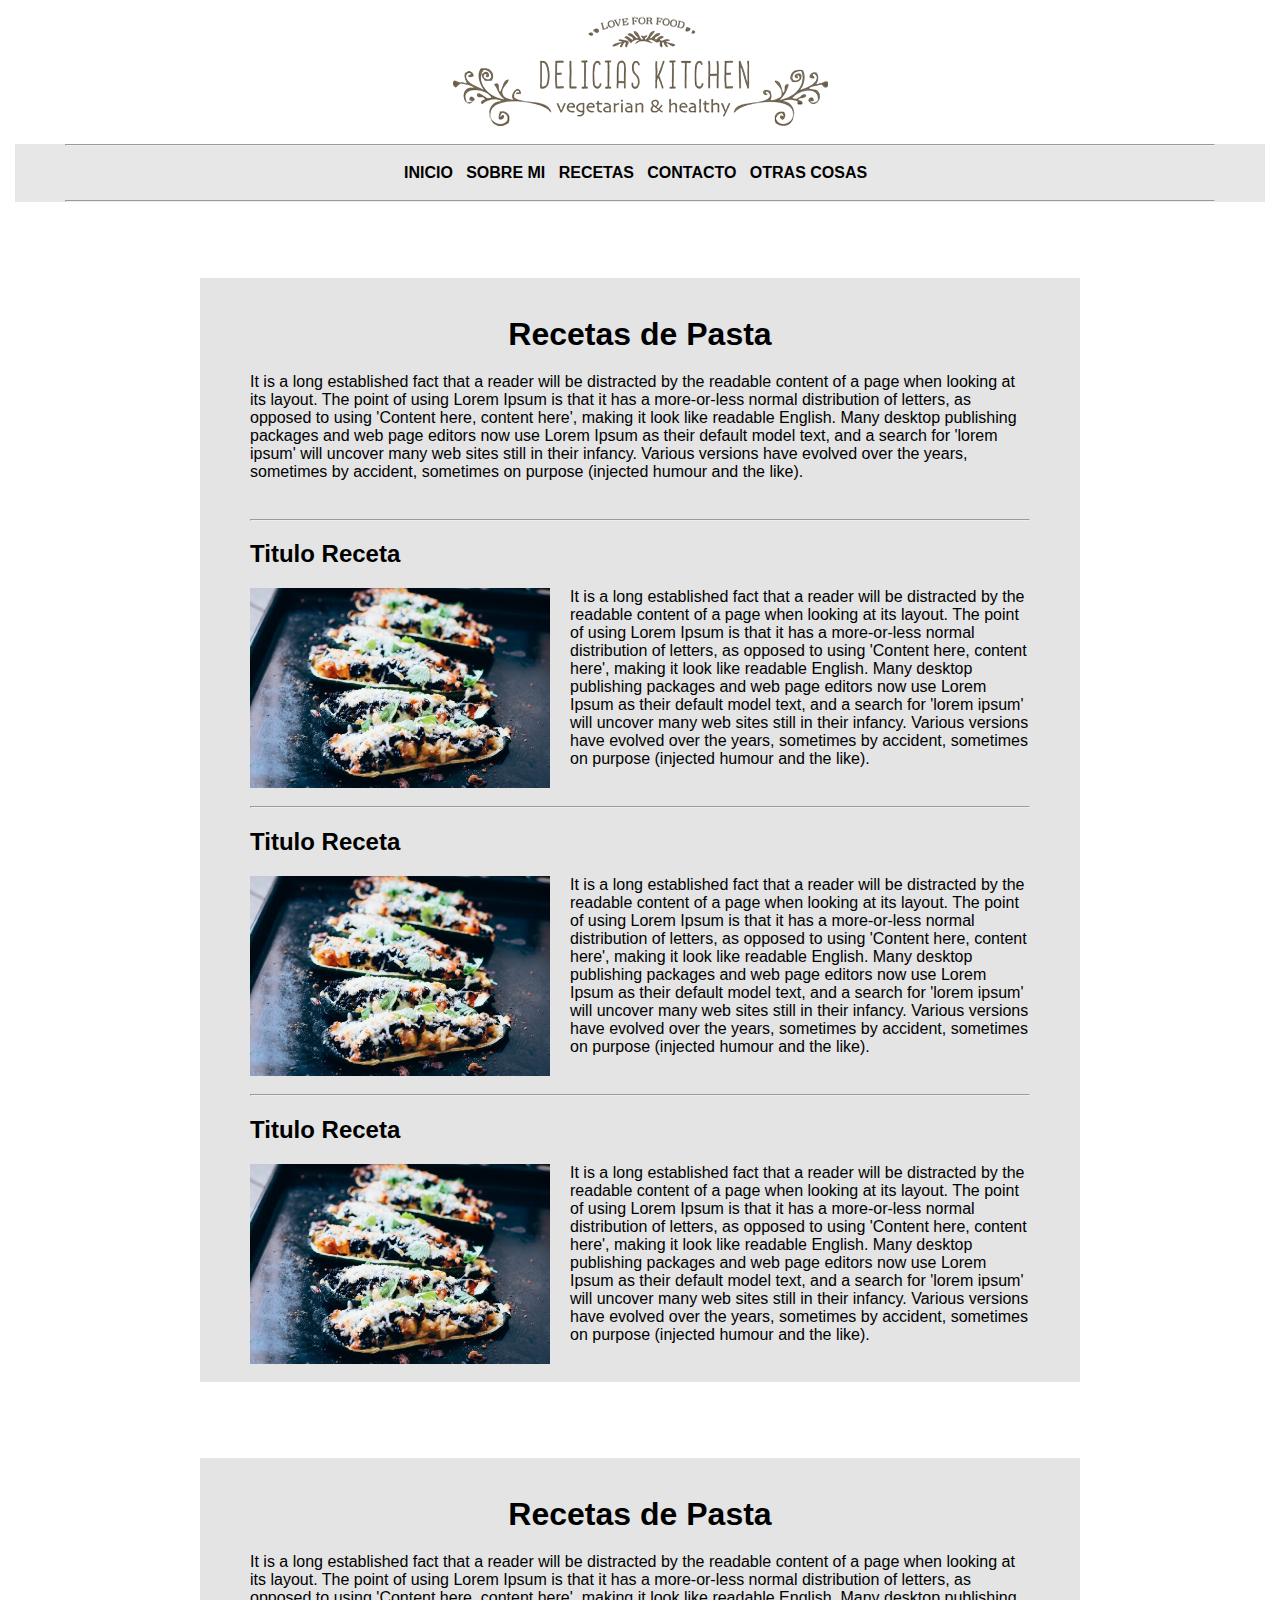
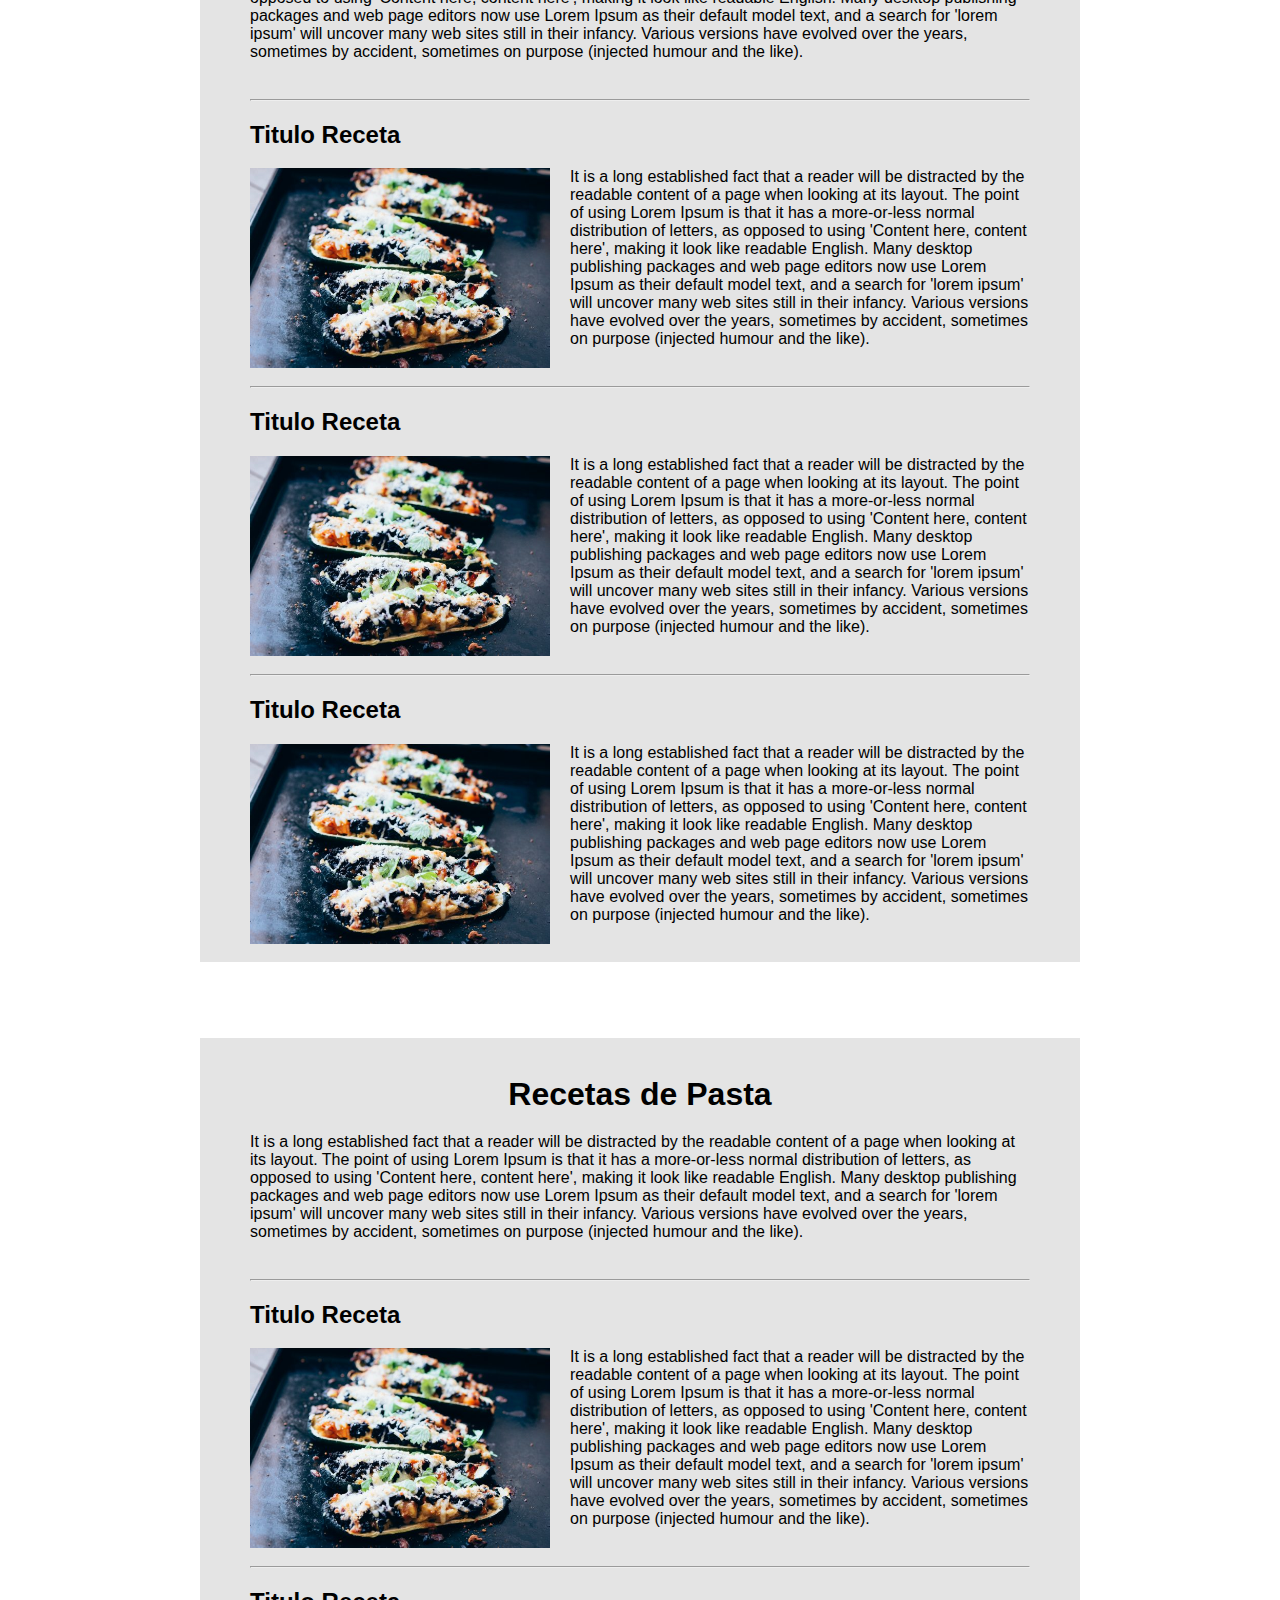
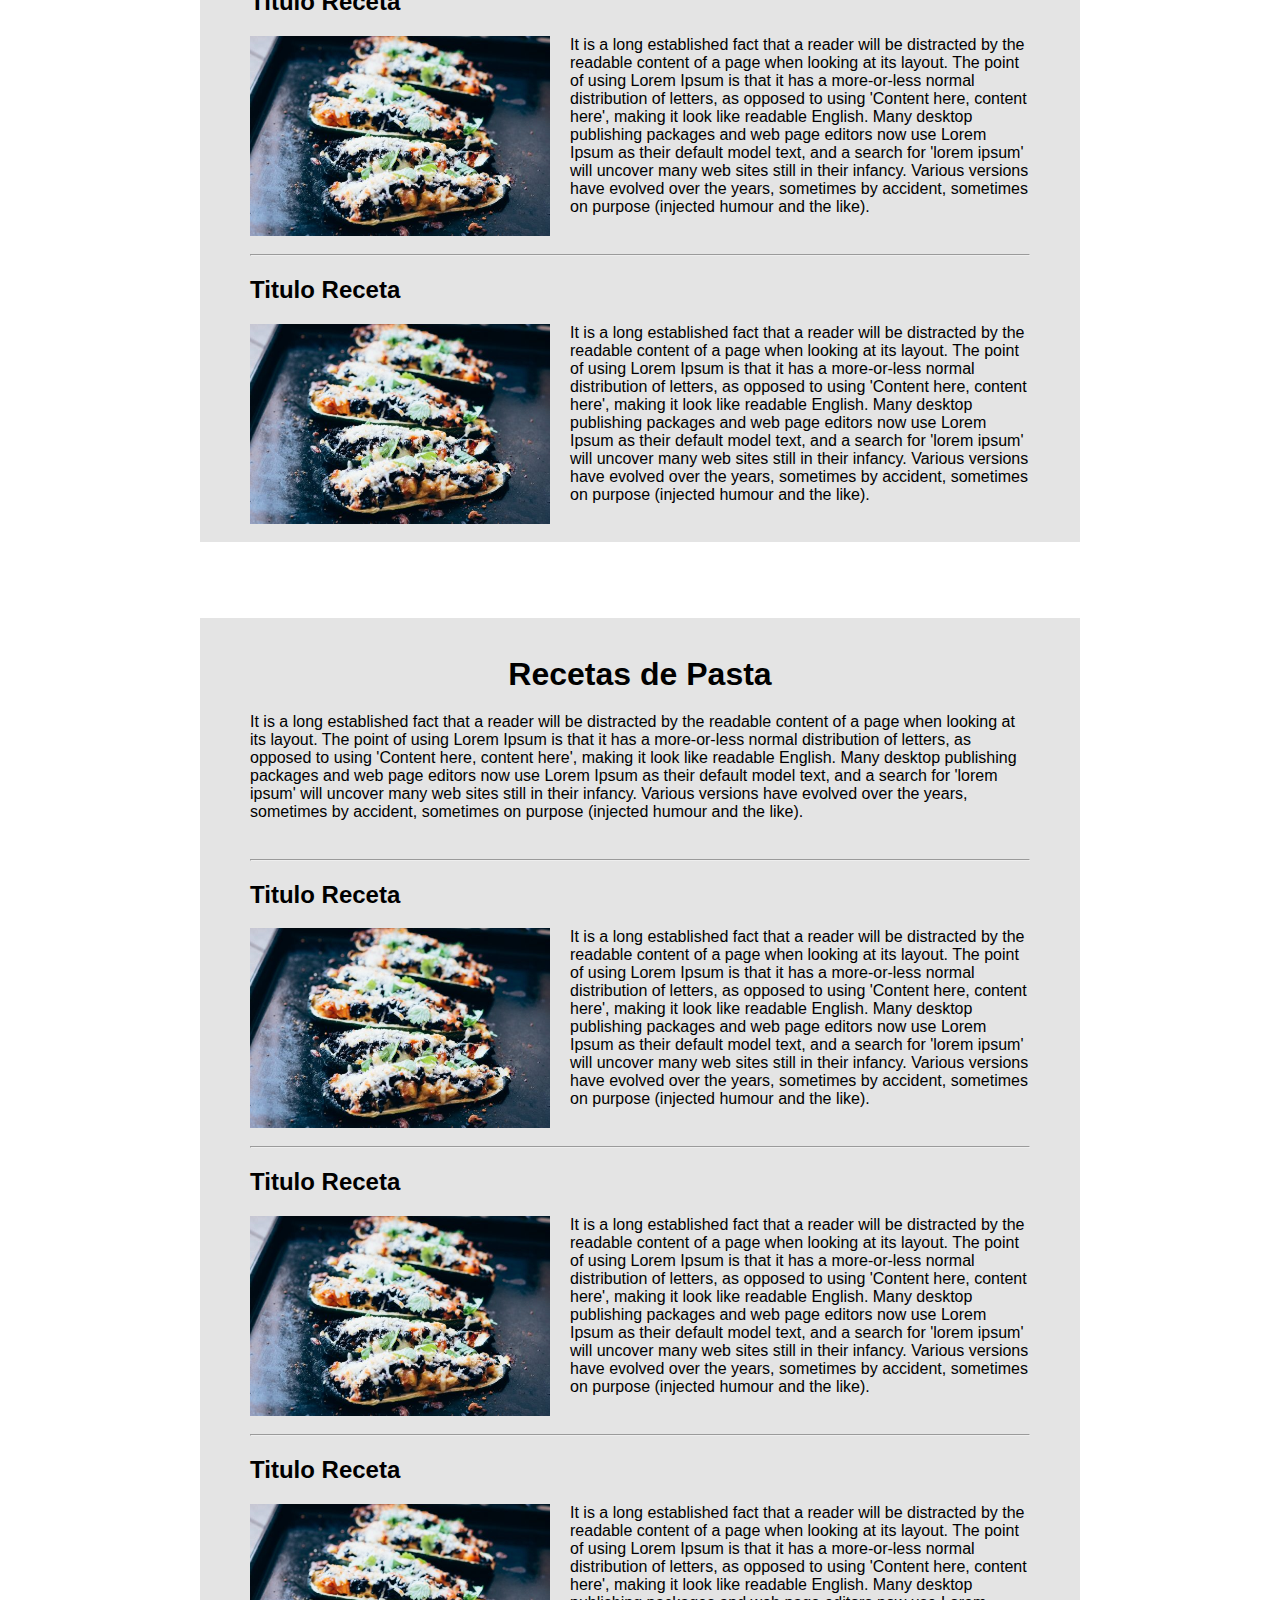
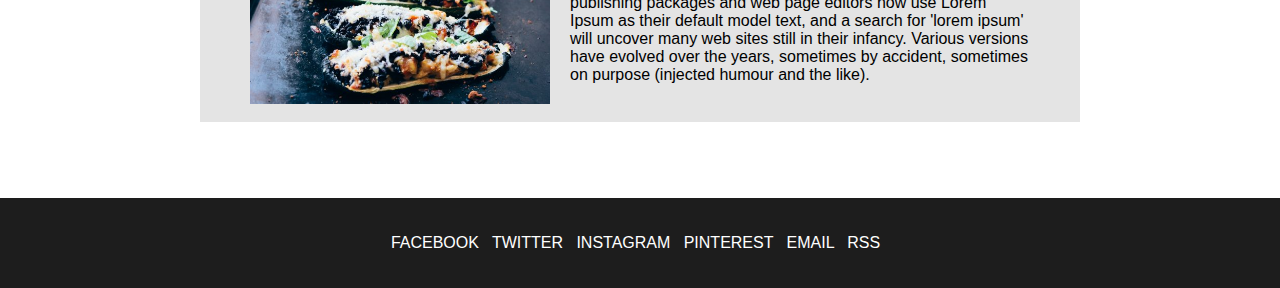
<file: listado/listado copy.html>
<!DOCTYPE html>
<html lang="en">
<head>
    <meta charset="UTF-8">
    <meta http-equiv="X-UA-Compatible" content="IE=edge">
    <meta name="viewport" content="width=device-width, initial-scale=1.0">
    <link rel="stylesheet" href="/css/estilo-recetas.css">
    <link rel="icon" type="image/x-icon" href="/imagenes/favicon.jpg">
    <title>Directorio de recetas</title>
</head>
<body>
    <header >
        <img id="img-delicias" src="/imagenes/Logo-Delicias.png" alt="Imagen" >
        <br>
        <nav>
          <div align="center">
            <hr><br>
            <ul>
            <li><a id="texto-navegacio" href="index.html"><b>INICIO</b> &nbsp;</a></li>
            <li><a id="texto-navegacio" href="http://"><b>SOBRE MI </b>&nbsp;</a></li>
            <li><a id="texto-navegacio" href="listado/listado.html"><b>RECETAS</b> &nbsp;</a></li>
            <li><a id="texto-navegacio" href="contacto/contacto.html"><b>CONTACTO</b> &nbsp;</a></li>
            <li><a id="texto-navegacio" href="http://"><b>OTRAS COSAS</b> &nbsp;</a></li>
          </ul>
          </div>
            <br><hr>
        </nav>
    </header>
    <main>
        
        <div id="container-1">
            <br>
            <h1 id="title-container" align="center">Recetas de Pasta</h1>
            <div id="info-container">
            <p>It is a long established fact that a reader will be distracted by the readable content of a page when looking at its layout. The point of using Lorem Ipsum is that it has a more-or-less normal distribution of letters, as opposed to using 'Content here, content here', making it look like readable English. Many desktop publishing packages and web page editors now use Lorem Ipsum as their default model text, and a search for 'lorem ipsum' will uncover many web sites still in their infancy. Various versions have evolved over the years, sometimes by accident, sometimes on purpose (injected humour and the like).</p>
            </div><br><hr>
            <div id="receta-container">
            <h2 >Titulo Receta</h2>
            <img id="img-receta" src="/imagenes/calabacines.jpg" alt="">
            <p id="p-receta">It is a long established fact that a reader will be distracted by the readable content of a page when looking at its layout. The point of using Lorem Ipsum is that it has a more-or-less normal distribution of letters, as opposed to using 'Content here, content here', making it look like readable English. Many desktop publishing packages and web page editors now use Lorem Ipsum as their default model text, and a search for 'lorem ipsum' will uncover many web sites still in their infancy. Various versions have evolved over the years, sometimes by accident, sometimes on purpose (injected humour and the like).</p>
            </div><br><hr>
            <div id="receta-container">
            <h2 >Titulo Receta</h2>
            <img id="img-receta" src="/imagenes/calabacines.jpg" alt="">
            <p id="p-receta">It is a long established fact that a reader will be distracted by the readable content of a page when looking at its layout. The point of using Lorem Ipsum is that it has a more-or-less normal distribution of letters, as opposed to using 'Content here, content here', making it look like readable English. Many desktop publishing packages and web page editors now use Lorem Ipsum as their default model text, and a search for 'lorem ipsum' will uncover many web sites still in their infancy. Various versions have evolved over the years, sometimes by accident, sometimes on purpose (injected humour and the like).</p>
            </div><br><hr>
            <div id="receta-container">
            <h2 >Titulo Receta</h2>
            <img id="img-receta" src="/imagenes/calabacines.jpg" alt="">
            <p id="p-receta">It is a long established fact that a reader will be distracted by the readable content of a page when looking at its layout. The point of using Lorem Ipsum is that it has a more-or-less normal distribution of letters, as opposed to using 'Content here, content here', making it look like readable English. Many desktop publishing packages and web page editors now use Lorem Ipsum as their default model text, and a search for 'lorem ipsum' will uncover many web sites still in their infancy. Various versions have evolved over the years, sometimes by accident, sometimes on purpose (injected humour and the like).</p>
            </div><br>
        </div>

        <div id="container">
            <br>
            <h1 id="title-container" align="center">Recetas de Pasta</h1>
            <div id="info-container">
            <p>It is a long established fact that a reader will be distracted by the readable content of a page when looking at its layout. The point of using Lorem Ipsum is that it has a more-or-less normal distribution of letters, as opposed to using 'Content here, content here', making it look like readable English. Many desktop publishing packages and web page editors now use Lorem Ipsum as their default model text, and a search for 'lorem ipsum' will uncover many web sites still in their infancy. Various versions have evolved over the years, sometimes by accident, sometimes on purpose (injected humour and the like).</p>
            </div><br><hr>
            <div id="receta-container">
            <h2 >Titulo Receta</h2>
            <img id="img-receta" src="/imagenes/calabacines.jpg" alt="">
            <p id="p-receta">It is a long established fact that a reader will be distracted by the readable content of a page when looking at its layout. The point of using Lorem Ipsum is that it has a more-or-less normal distribution of letters, as opposed to using 'Content here, content here', making it look like readable English. Many desktop publishing packages and web page editors now use Lorem Ipsum as their default model text, and a search for 'lorem ipsum' will uncover many web sites still in their infancy. Various versions have evolved over the years, sometimes by accident, sometimes on purpose (injected humour and the like).</p>
            </div><br><hr>
            <div id="receta-container">
            <h2 >Titulo Receta</h2>
            <img id="img-receta" src="/imagenes/calabacines.jpg" alt="">
            <p id="p-receta">It is a long established fact that a reader will be distracted by the readable content of a page when looking at its layout. The point of using Lorem Ipsum is that it has a more-or-less normal distribution of letters, as opposed to using 'Content here, content here', making it look like readable English. Many desktop publishing packages and web page editors now use Lorem Ipsum as their default model text, and a search for 'lorem ipsum' will uncover many web sites still in their infancy. Various versions have evolved over the years, sometimes by accident, sometimes on purpose (injected humour and the like).</p>
            </div><br><hr>
            <div id="receta-container">
            <h2 >Titulo Receta</h2>
            <img id="img-receta" src="/imagenes/calabacines.jpg" alt="">
            <p id="p-receta">It is a long established fact that a reader will be distracted by the readable content of a page when looking at its layout. The point of using Lorem Ipsum is that it has a more-or-less normal distribution of letters, as opposed to using 'Content here, content here', making it look like readable English. Many desktop publishing packages and web page editors now use Lorem Ipsum as their default model text, and a search for 'lorem ipsum' will uncover many web sites still in their infancy. Various versions have evolved over the years, sometimes by accident, sometimes on purpose (injected humour and the like).</p>
            </div><br>
        </div>
        <div id="container">
            <br>
            <h1 id="title-container" align="center">Recetas de Pasta</h1>
            <div id="info-container">
            <p>It is a long established fact that a reader will be distracted by the readable content of a page when looking at its layout. The point of using Lorem Ipsum is that it has a more-or-less normal distribution of letters, as opposed to using 'Content here, content here', making it look like readable English. Many desktop publishing packages and web page editors now use Lorem Ipsum as their default model text, and a search for 'lorem ipsum' will uncover many web sites still in their infancy. Various versions have evolved over the years, sometimes by accident, sometimes on purpose (injected humour and the like).</p>
            </div><br><hr>
            <div id="receta-container">
            <h2 >Titulo Receta</h2>
            <img id="img-receta" src="/imagenes/calabacines.jpg" alt="">
            <p id="p-receta">It is a long established fact that a reader will be distracted by the readable content of a page when looking at its layout. The point of using Lorem Ipsum is that it has a more-or-less normal distribution of letters, as opposed to using 'Content here, content here', making it look like readable English. Many desktop publishing packages and web page editors now use Lorem Ipsum as their default model text, and a search for 'lorem ipsum' will uncover many web sites still in their infancy. Various versions have evolved over the years, sometimes by accident, sometimes on purpose (injected humour and the like).</p>
            </div><br><hr>
            <div id="receta-container">
            <h2 >Titulo Receta</h2>
            <img id="img-receta" src="/imagenes/calabacines.jpg" alt="">
            <p id="p-receta">It is a long established fact that a reader will be distracted by the readable content of a page when looking at its layout. The point of using Lorem Ipsum is that it has a more-or-less normal distribution of letters, as opposed to using 'Content here, content here', making it look like readable English. Many desktop publishing packages and web page editors now use Lorem Ipsum as their default model text, and a search for 'lorem ipsum' will uncover many web sites still in their infancy. Various versions have evolved over the years, sometimes by accident, sometimes on purpose (injected humour and the like).</p>
            </div><br><hr>
            <div id="receta-container">
            <h2 >Titulo Receta</h2>
            <img id="img-receta" src="/imagenes/calabacines.jpg" alt="">
            <p id="p-receta">It is a long established fact that a reader will be distracted by the readable content of a page when looking at its layout. The point of using Lorem Ipsum is that it has a more-or-less normal distribution of letters, as opposed to using 'Content here, content here', making it look like readable English. Many desktop publishing packages and web page editors now use Lorem Ipsum as their default model text, and a search for 'lorem ipsum' will uncover many web sites still in their infancy. Various versions have evolved over the years, sometimes by accident, sometimes on purpose (injected humour and the like).</p>
            </div><br>
        </div>
        <div id="container">
            <br>
            <h1 id="title-container" align="center">Recetas de Pasta</h1>
            <div id="info-container">
            <p>It is a long established fact that a reader will be distracted by the readable content of a page when looking at its layout. The point of using Lorem Ipsum is that it has a more-or-less normal distribution of letters, as opposed to using 'Content here, content here', making it look like readable English. Many desktop publishing packages and web page editors now use Lorem Ipsum as their default model text, and a search for 'lorem ipsum' will uncover many web sites still in their infancy. Various versions have evolved over the years, sometimes by accident, sometimes on purpose (injected humour and the like).</p>
            </div><br><hr>
            <div id="receta-container">
            <h2 >Titulo Receta</h2>
            <img id="img-receta" src="/imagenes/calabacines.jpg" alt="">
            <p id="p-receta">It is a long established fact that a reader will be distracted by the readable content of a page when looking at its layout. The point of using Lorem Ipsum is that it has a more-or-less normal distribution of letters, as opposed to using 'Content here, content here', making it look like readable English. Many desktop publishing packages and web page editors now use Lorem Ipsum as their default model text, and a search for 'lorem ipsum' will uncover many web sites still in their infancy. Various versions have evolved over the years, sometimes by accident, sometimes on purpose (injected humour and the like).</p>
            </div><br><hr>
            <div id="receta-container">
            <h2 >Titulo Receta</h2>
            <img id="img-receta" src="/imagenes/calabacines.jpg" alt="">
            <p id="p-receta">It is a long established fact that a reader will be distracted by the readable content of a page when looking at its layout. The point of using Lorem Ipsum is that it has a more-or-less normal distribution of letters, as opposed to using 'Content here, content here', making it look like readable English. Many desktop publishing packages and web page editors now use Lorem Ipsum as their default model text, and a search for 'lorem ipsum' will uncover many web sites still in their infancy. Various versions have evolved over the years, sometimes by accident, sometimes on purpose (injected humour and the like).</p>
            </div><br><hr>
            <div id="receta-container">
            <h2 >Titulo Receta</h2>
            <img id="img-receta" src="/imagenes/calabacines.jpg" alt="">
            <p id="p-receta">It is a long established fact that a reader will be distracted by the readable content of a page when looking at its layout. The point of using Lorem Ipsum is that it has a more-or-less normal distribution of letters, as opposed to using 'Content here, content here', making it look like readable English. Many desktop publishing packages and web page editors now use Lorem Ipsum as their default model text, and a search for 'lorem ipsum' will uncover many web sites still in their infancy. Various versions have evolved over the years, sometimes by accident, sometimes on purpose (injected humour and the like).</p>
            </div><br>
        </div>
        
    </main>
    
    <footer align="center">
        <br><br>
        <a href="http://" id="redes-footer" >FACEBOOK &nbsp;</a>
        <a href="http://" id="redes-footer" >TWITTER &nbsp;</a>
        <a href="http://" id="redes-footer" >INSTAGRAM &nbsp;</a>
        <a href="http://" id="redes-footer" >PINTEREST &nbsp;</a>
        <a href="http://" id="redes-footer" >EMAIL &nbsp;</a>
        <a href="http://" id="redes-footer" >RSS &nbsp;</a>
      </footer>
</body>
</html>
</file>
<file: css/estilo-recetas.css>
body {
    font-family: gill sans,sans-serif;
    margin: 0;
}
header {
    position: relative;
    margin: 15px;
}
#img-delicias {
    display:block;
     margin:auto;
}
li {
    list-style: none;
    padding: 0px;
    margin: 0px;
    display: inline;
}

nav {
    background-color: rgb(231, 231, 231);
    margin-bottom: 2cm;
}
nav ul {
    padding: 0;
    margin: 0;
    list-style: none;
    position: relative;
}
nav ul li a:hover {
    color: #7aba96;
    
}
nav a{
    text-decoration: none;
     color: black;
}
main {
    height: auto;
    margin-left: 200px;
    margin-right: 200px;
}
#container-1 {
    position: relative;
    height: auto;
    background-color:rgb(228, 228, 228);

}
#container {
    position: relative;
    height: auto;
    background-color:rgb(228, 228, 228);
    margin: 0 auto;
    margin-top: 2cm;
}

#title-container {
    position: relative;
    margin: 0;
    margin-top: 20px;

}

p {
    margin-top: 20px;
    margin-bottom: 20px;
    margin-left: 50px;
    margin-right: 50px;
}


hr {
    margin: 0px;
    margin-right: 50px;
    margin-left: 50px;
}

h2 {
    margin-left: 50px;
}
#receta-container {
    overflow: hidden;
}
#boton {
    width: 150px;
    display: inline-block;
    border: 1px solid rgb(57, 57, 57);
    margin: 20px;
    text-align: center;
    padding: 20px 0px;
    text-decoration: none;
    color: black;
    font-size: 14px;
    font-weight: bold;
    background-color: #7aba96;
    transition: background-color 0.5s;
}
#boton:hover{
    background-color: #669e7f;
}

#img-receta{
    margin-left: 50px;
    height: 200px;
    width: 300px;
    float: left;
    
}
#p-receta {
    position: relative;
    margin: 0px;
    margin-right: 50px;
    margin-left: 370px;
    
    
}

#redes-footer{

    text-decoration: none; 
    color: rgb(255, 255, 255);
}

footer {
    position:relative; 
    bottom: 0px; width: 100%; 
    height: 90px; 
    background-color: rgb(29, 29, 29);
    margin-top: 2cm;
    
}
</file>
